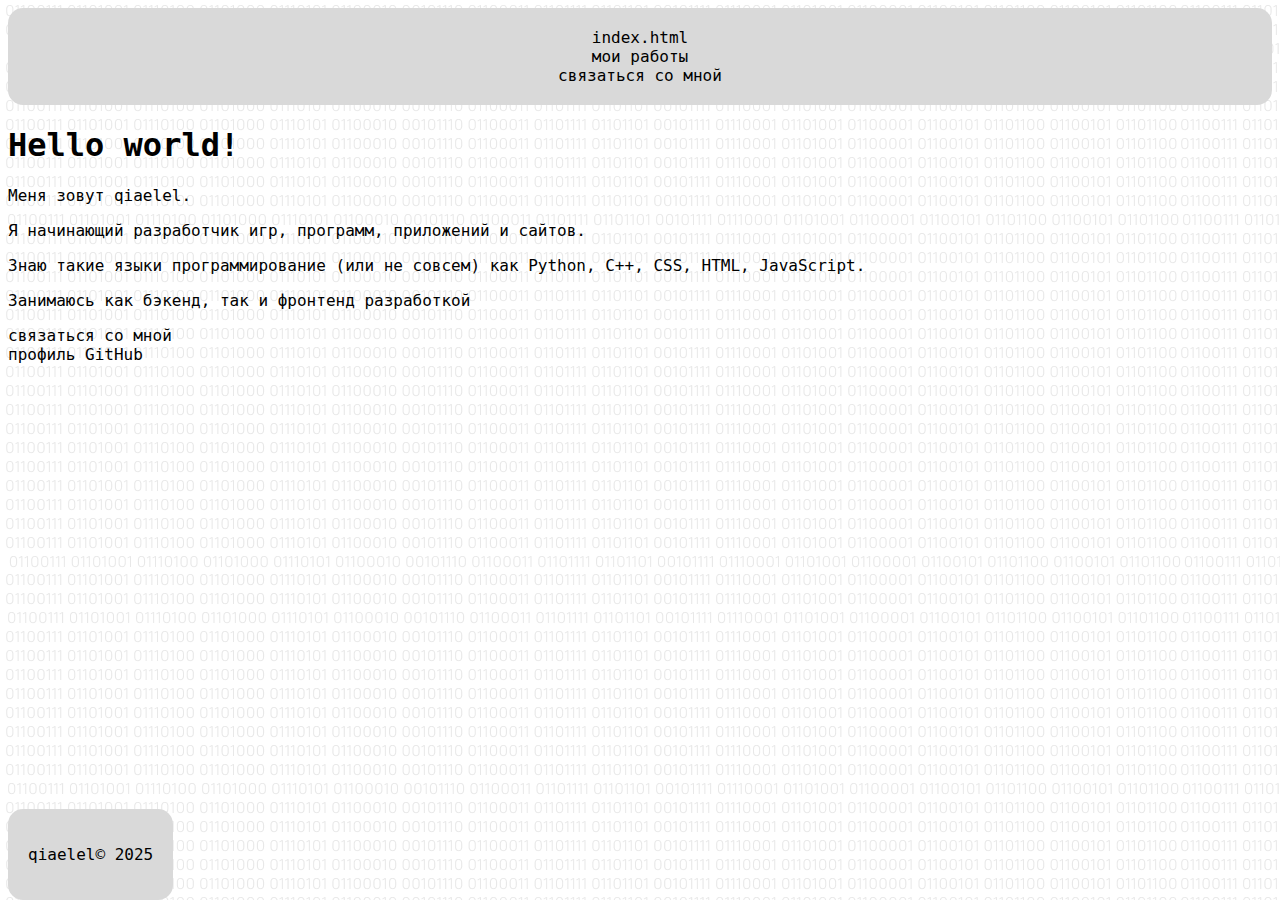
<file: index.html>
<!DOCTYPE html>
<html lang="en">
<head>
    <meta charset="UTF-8">
    <meta name="viewport" content="width=device-width, initial-scale=1.0">
    <title>qiaelel.ru</title>
    <link rel="stylesheet" href="index.css">
    <link rel="preconnect" href="https://fonts.googleapis.com">
    <link rel="preconnect" href="https://fonts.gstatic.com" crossorigin>
    <link href="https://fonts.googleapis.com/css2?family=Ubuntu+Mono:ital,wght@0,400;0,700;1,400;1,700&family=Ubuntu+Sans:ital,wght@0,100..800;1,100..800&family=Zen+Dots&display=swap" rel="stylesheet">
</head>
<body>
    <header>
        <div class="nav">
            <div class="but1">
                <a href="index.html">index.html</a>
            </div>
            <div class="but2">
                <a href="projects.html">мои работы</a>
            </div>
            <div class="but3">
                <a href = "contact.html">связаться со мной</a>
            </div>
        </div>

    </header>
    <main>
        <h1>Hello world!</h1>

        <div class="info">
            <div class="text">
        <p>Меня зовут qiaelel.</p>
        <p>Я начинающий разработчик игр, программ, приложений и сайтов.</p>
        <p>Знаю такие языки программирование (или не совсем) как Python, C++, CSS, HTML, JavaScript.</p>
        <p>Занимаюсь как бэкенд, так и фронтенд разработкой</p>
            </div>
        </div>
        <div class="infobuttons">
            <div class="but4">
                <a href="contact.html">связаться со мной</a>
            </div>
            <div class="but5">
                <a href="https://github.com/qiaelel">профиль GitHub</a>
            </div>
        </div>
    </main>    
        <footer>
        <p>qiaelel© 2025</p>
        </footer>

</body>
</html>
</file>
<file: index.css>
body{
    background-image: url(background.png);
    min-height: 10em;
    font-family: "Ubuntu Mono", monospace;
    font-weight: 400;
    font-style: normal;
    text-align: left;

    
}

header{
    background-color: rgb(217, 217, 217);
    margin: auto; 
    padding: 20px;
    display: flex;
    justify-content: center;
    align-items: center;
    font-size: 12pt;
    border-radius: 4mm;
    
}

footer{
    background-color: rgb(217 217, 217);
    position: absolute;
    border-radius: 4mm;
    margin: auto;
    justify-content: center;
    align-items: center;
    padding: 20px;
    font-size: 12pt;
    display: flex;
    bottom: 0;
}

.utf{
    text-align: right;
}

a{
    color:black;
    text-decoration:none;
}



.nav{
    position: relative;
    margin-inline: 47px;
    text-align: center;
}


.bodybuttons{
    font-style: italic;
    margin-inline: 27px;
    transform: translateX(45px);
}

.rights{
    left: 100px;
    
}

.utf{
    
}

.maintext{
    position: relative;
    transform: translateX(40px);
    font-size: 15pt;
}

.maintexth1{
    position: relative;
    transform: translateX(40px);
    font-style: 700;
    font-size: 36pt;
}


.name{
    position: absolute;
    left:35px;
}
</file>
